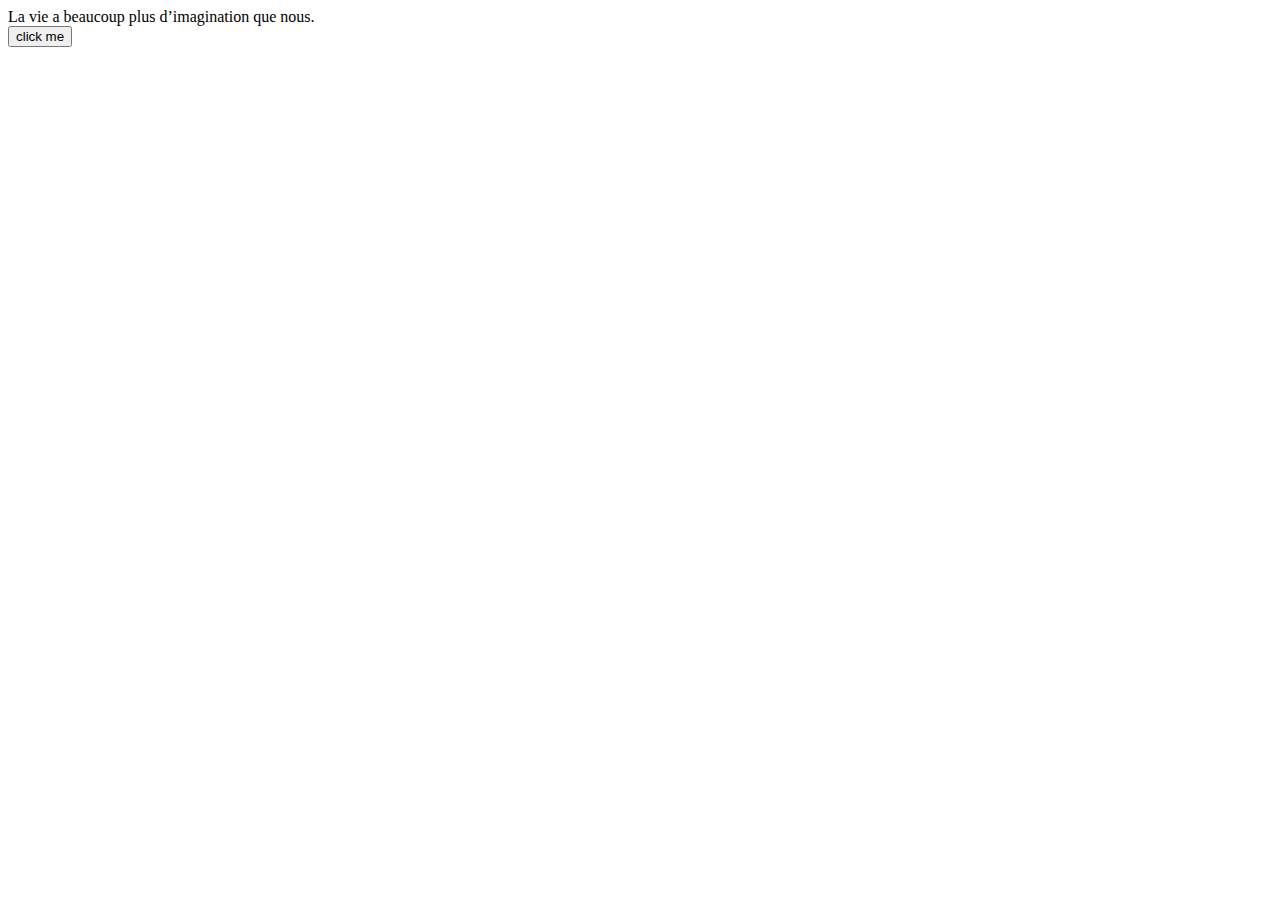
<file: jour 2/job 01/index.html>
<!doctype html>
<html lang="en">
<head>
    <meta charset="UTF-8">
    <meta name="viewport"
          content="width=device-width, user-scalable=no, initial-scale=1.0, maximum-scale=1.0, minimum-scale=1.0">
    <meta http-equiv="X-UA-Compatible" content="ie=edge">
    <title>Document</title>
</head>
<body>
<article id="citation">La vie a beaucoup plus d’imagination que nous.</article>
<button id="button">click me</button>
<script src="script.js"></script>
</body>
</html>
</file>
